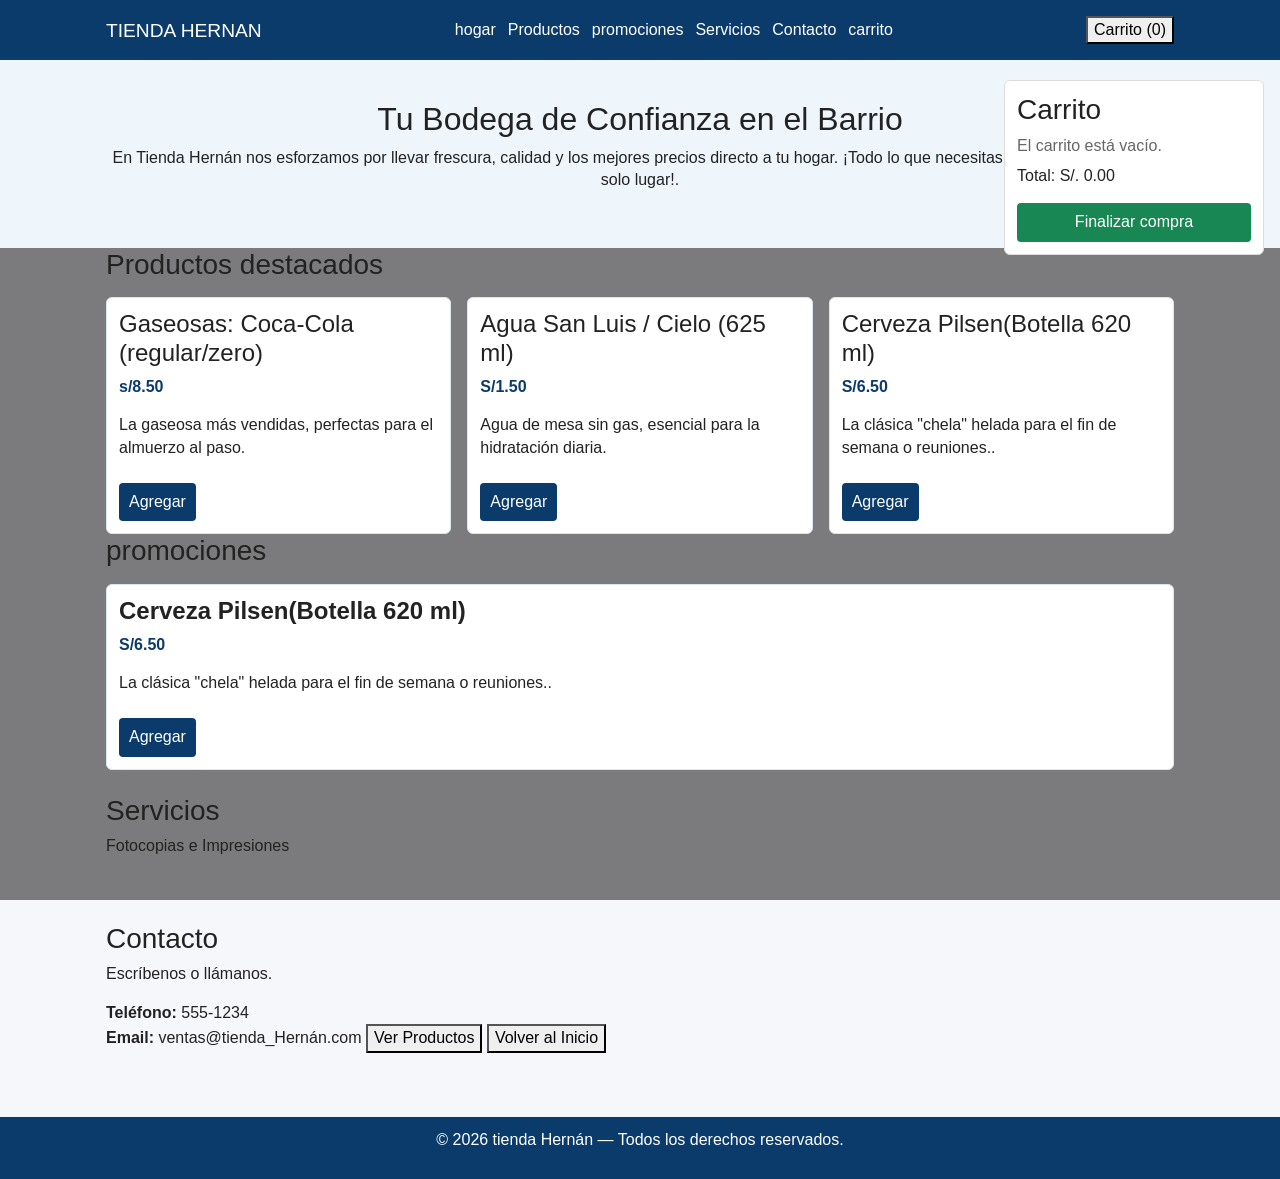
<file: index.html>
<!DOCTYPE html>
<html lang="es">
<head>
  <meta charset="utf-8">
  <meta name="viewport" content="width=device-width, initial-scale=1">
  <title>tienda_Hernán</title>
  <link href="https://cdn.jsdelivr.net/npm/bootstrap@5.0.2/dist/css/bootstrap.min.css" rel="stylesheet" integrity="sha384-EVSTQN3/azprG1Anm3QDgpJLIm9Nao0Yz1ztcQTwFspd3yD65VohhpuuCOmLASjC" crossorigin="anonymous">
  <link rel="stylesheet" href="style.css">
  <meta name="description" content="Tienda Hernán: Tu bodega de confianza en el barrio. Encuentra abarrotes, bebidas heladas y promociones.">
</head>
<body class="primero">

  <header class="site-header">
    <div class="container header-inner">
      <h1 class="logo"> TIENDA HERNAN</h1>
      <nav aria-label="Menú principal">
        <ul class="nav">
          <li><a href="index.html">hogar</a></li>
          <li><a href="productos.html">Productos</a></li>
          <li><a href="promociones.html">promociones</a></li>
          <li><a href="#servicios">Servicios</a></li>
          <li><a href="#contacto">Contacto</a></li>
          <li><a href="#carrito">carrito</a></li>
        </ul>
      </nav>
      <button id="cart-toggle" aria-controls="cart" aria-expanded="false">Carrito (<span id="cart-count">0</span>)</button>
    </div>
  </header>

  <main>
    <section class="hero" aria-labelledby="hero-title">
      <div class="container">
        <h2 id="hero-title">Tu Bodega de Confianza en el Barrio</h2>
        <p>En Tienda Hernán nos esforzamos por llevar frescura, calidad y los mejores precios directo a tu hogar. ¡Todo lo que necesitas para el día a día en un solo lugar!.</p>
      </div>
    </section>

    <section id="productos" class="productos" aria-labelledby="productos-title">
      <div class="container">
        <h3 id="productos-title">Productos destacados</h3>
        <div class="grid">
          <article class="producto" data-id="1" data-name="Gaseosas: Coca-Cola (regular/zero)" data-price="8.50">
            <h4> Gaseosas: Coca-Cola (regular/zero) </h4>
            <p class="precio">s/8.50</p>
            <p class="desc">La gaseosa más vendidas, perfectas para el almuerzo al paso.</p>
            <button class="add-to-cart">Agregar</button>
          </article>

          <article class="producto" data-id="2" data-name="Agua San Luis / Cielo (625 ml)" data-price="1.50">
            <h4>Agua San Luis / Cielo (625 ml) </h4>
            <p class="precio">S/1.50</p>
            <p class="desc">Agua de mesa sin gas, esencial para la hidratación diaria.</p>
            <button class="add-to-cart">Agregar</button>
          </article>

          <article class="producto" data-id="3" data-name="Cerveza Pilsen(Botella 620 ml)" data-price="6.50">
            <h4>Cerveza Pilsen(Botella 620 ml)</h4>
            <p class="precio">S/6.50</p>
            <p class="desc">La clásica "chela" helada para el fin de semana o reuniones..</p>
            <button class="add-to-cart">Agregar</button>
          </article>
        </div>
      </div>
    </section>

    <aside id="cart" class="cart" aria-labelledby="cart-heading">
      <h3 id="cart-heading">Carrito</h3>
      <ul id="cart-items" class="cart-items">
        <li class="empty">El carrito está vacío.</li>
      </ul>
      <p id="cart-total">Total: s/ 0.00</p>
      <button id="checkout">Finalizar compra</button>
    </aside>
    
    <section id="promociones" class="promociones" aria-labelledby="promociones-title">
      <div class="container">
        <h3 id="promociones-title">promociones</h3>
        <div class="grid">
           <article class="producto" data-id="3" data-name="Cerveza Pilsen(Botella 620 ml)" data-price="6.50">
            <h4><strong>Cerveza Pilsen(Botella 620 ml)</strong></h4>
            <p class="precio">S/6.50</p>
            <p class="desc">La clásica "chela" helada para el fin de semana o reuniones..</p>
            <button class="add-to-cart">Agregar</button>
          </article>
        </div>
      </div>
    </section>

    <section id="servicios" class="servicios" aria-labelledby="servicios-title">
      <div class="container">
        <h3 id="servicios-title">Servicios</h3>
        <p>Fotocopias e Impresiones</p>
      </div>
    </section>

    <section id="contacto" class="contacto" aria-labelledby="contacto-title">
      <div class="container">
        <h3 id="contacto-title">Contacto</h3>
        <p>Escríbenos o llámanos.</p>
        <address>
          <strong>Teléfono:</strong> 555-1234<br>
          <strong>Email:</strong> ventas@tienda_Hernán.com


          <button onclick="window.location.href='productos.html'" class="btn-tienda">
  Ver Productos
</button>

<button onclick="window.location.href='index.html'" class="btn-tienda">
  Volver al Inicio
</button>

        </address>
      </div>
    </section>
  </main>

  <footer class="site-footer">
    <div class="container">
      <p>&copy; 2026 tienda Hernán — Todos los derechos reservados.</p>
    </div>
  </footer>

  <script src="javascript.js"></script>
</body>
</html>
</file>
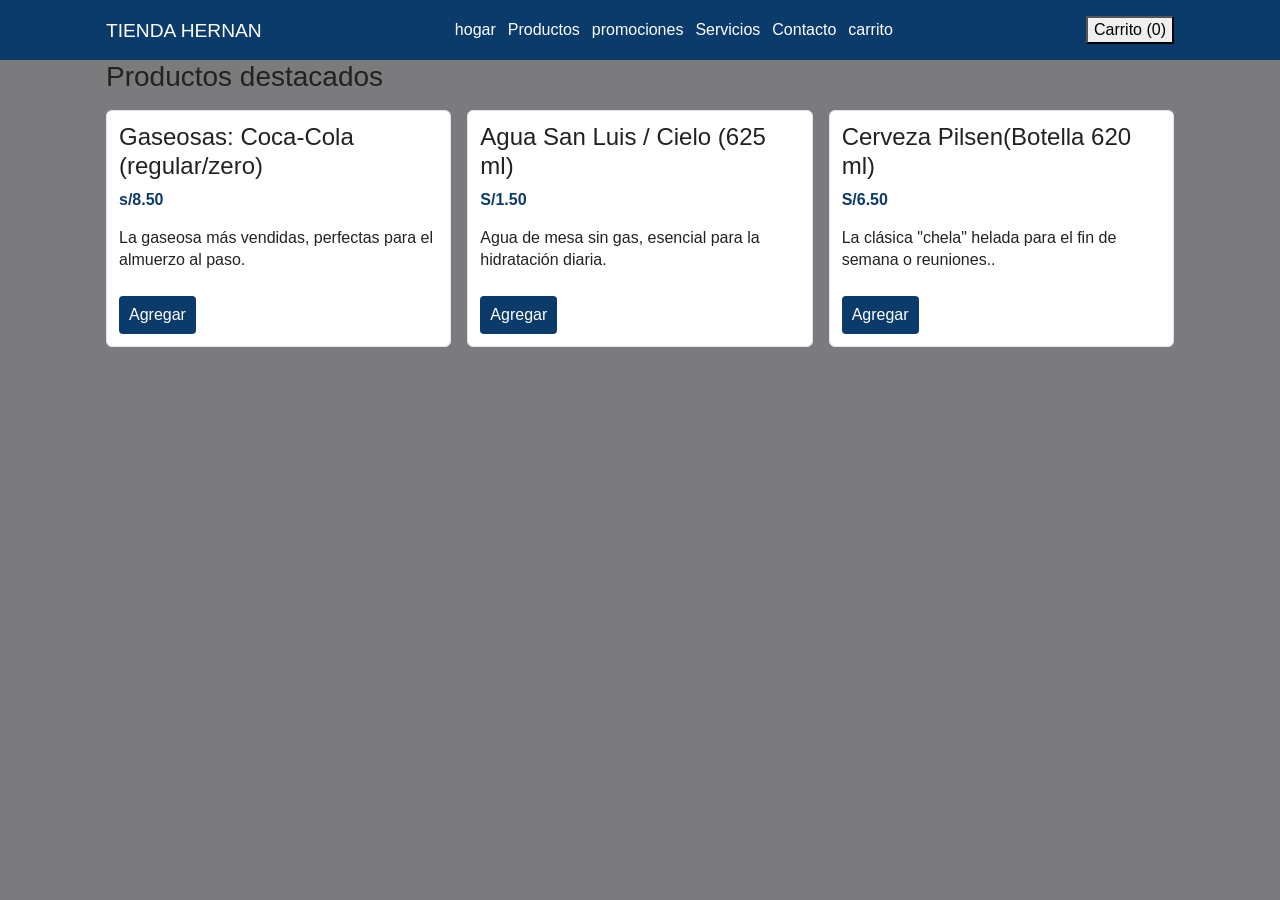
<file: productos.html>
<!DOCTYPE html>
<html lang="en">
<head>
    <meta charset="UTF-8">
    <meta name="viewport" content="width=device-width, initial-scale=1.0">
    <title>productos</title>
    <link href="https://cdn.jsdelivr.net/npm/bootstrap@5.0.2/dist/css/bootstrap.min.css" rel="stylesheet" integrity="sha384-EVSTQN3/azprG1Anm3QDgpJLIm9Nao0Yz1ztcQTwFspd3yD65VohhpuuCOmLASjC" crossorigin="anonymous">
  <link rel="stylesheet" href="style.css">
  <meta name="description" content="Tienda Hernán: Tu bodega de confianza en el barrio. Encuentra abarrotes, bebidas heladas y promociones.">
    
</head>
<body class="segundo">
<header class="site-header">
    <div class="container header-inner">
      <h1 class="logo"> TIENDA HERNAN</h1>
      <nav aria-label="Menú principal">
        <ul class="nav">
            <li><a href="index.html">hogar</a></li>
          <li><a href="productos.html">Productos</a></li>
          <li><a href="promociones.html">promociones</a></li>
          <li><a href="#servicios">Servicios</a></li>
          <li><a href="#contacto">Contacto</a></li>
          <li><a href="#carrito">carrito</a></li>
        </ul>
      </nav>
      <button id="cart-toggle" aria-controls="cart" aria-expanded="false">Carrito (<span id="cart-count">0</span>)</button>
    </div>
  </header>
 <main>
        <section id="productos" class="productos" aria-labelledby="productos-title">
      <div class="container">
        <h3 id="productos-title">Productos destacados</h3>
        <div class="grid">
          <article class="producto" data-id="1" data-name="Gaseosas: Coca-Cola (regular/zero)" data-price="8.50">
            <h4> Gaseosas: Coca-Cola (regular/zero) </h4>
            <p class="precio">s/8.50</p>
            <p class="desc">La gaseosa más vendidas, perfectas para el almuerzo al paso.</p>
            <button class="add-to-cart">Agregar</button>
          </article>

          <article class="producto" data-id="2" data-name="Agua San Luis / Cielo (625 ml)" data-price="1.50">
            <h4>Agua San Luis / Cielo (625 ml) </h4>
            <p class="precio">S/1.50</p>
            <p class="desc">Agua de mesa sin gas, esencial para la hidratación diaria.</p>
            <button class="add-to-cart">Agregar</button>
          </article>

          <article class="producto" data-id="3" data-name="Cerveza Pilsen(Botella 620 ml)" data-price="6.50">
            <h4>Cerveza Pilsen(Botella 620 ml)</h4>
            <p class="precio">S/6.50</p>
            <p class="desc">La clásica "chela" helada para el fin de semana o reuniones..</p>
            <button class="add-to-cart">Agregar</button>
          </article>
        </div>
      </div>
    </section>

 </main>



</body>
</html>
</file>
<file: style.css>
/* ==========================================================================
   1. ESTILOS GLOBALES Y RESET
   ========================================================================== */
 *{
    box-sizing: border-box;
}
.segundo{
  position :relative;

}
.segundo .regresar{
  position: absolute;
    top: 5%;
    left: 90%;

}

body {
    font-family: Arial, Helvetica, sans-serif;
    line-height: 1.4;
    color: #222;
    margin: 0;
    background: #f6f7fb;
}

/* Contenedor principal para centrar el contenido */
.container {
    max-width: 1100px;
    margin: 0 auto;
    padding: 0 16px;
}


/* ==========================================================================
   2. ESTRUCTURA Y COMPONENTES DE LA PÁGINA
   ========================================================================== */

/* --- Encabezado (Header) --- */
.site-header {
    background: #0b3b6b;
    color: #fff;
}

.header-inner {
    display: flex;
    align-items: center;
    justify-content: space-between;
    padding: 16px;
}

.logo {
    margin: 0;
    font-size: 1.2rem;
}

.nav {
    list-style: none;
    margin: 0;
    padding: 0;
    display: flex;
    gap: 12px;
}

.nav a {
    color: #fff;
    text-decoration: none;
}

/* --- Sección Hero --- */
.hero {
    background: #eef5fb;
    padding: 40px 0;
    text-align: center;
}

/* --- Grid de Productos --- */
.grid {
    display: grid;
    grid-template-columns: repeat(auto-fit, minmax(220px, 1fr));
    gap: 16px;
    margin-top: 16px;
}

.producto {
    background: #fff;
    border: 1px solid #dde6f0;
    padding: 12px;
    border-radius: 6px;
}

.producto h4 {
    margin: 0 0 8px 0;
}

.precio {
    color: #0b3b6b;
    font-weight: 600;
}

.add-to-cart {
    margin-top: 8px;
    padding: 8px 10px;
    border: none;
    background: #0b3b6b;
    color: #fff;
    border-radius: 4px;
    cursor: pointer;
}

/* --- Carrito de Compras --- */
.cart {
    position: fixed;
    right: 16px;
    top: 80px;
    width: 260px;
    background: #fff;
    border: 1px solid #ddd;
    padding: 12px;
    border-radius: 6px;
}

.cart-items {
    list-style: none;
    padding: 0;
    margin: 0 0 8px 0;
    max-height: 200px;
    overflow: auto;
}

.cart .empty {
    color: #666;
}

#checkout {
    width: 100%;
    padding: 8px;
    background: #198754;
    color: #fff;
    border: none;
    border-radius: 4px;
    cursor: pointer;
}

/* --- Secciones de Contenido General --- */
.servicios, 
.contacto {
    padding: 24px 0;
}

/* --- Pie de Página (Footer) --- */
.site-footer {
    background: #0b3b6b;
    color: #fff;
    padding: 12px;
    margin-top: 24px;
    text-align: center;
}


/* ==========================================================================
   3. RESPONSIVE DESIGN (Media Queries)
   ========================================================================== */
@media (max-width: 600px) {
    .header-inner {
        flex-direction: column;
        gap: 8px;
        align-items: flex-start;
    }
    
    .cart {
        position: static;
        width: auto;
        margin: 16px;
    }
}


/* ==========================================================================
   4. ACCESIBILIDAD
   ========================================================================== */
/* ==========================================================================
   4. ACCESIBILIDAD
   ========================================================================== */
button:focus, 
a:focus {
    outline: 3px solid #cfe8ff;
    outline-offset: 2px;
}

/* ==========================================================================
   4. ACCESIBILIDAD Y FONDOS
   ========================================================================== */
button:focus, 
a:focus {
    outline: 3px solid #cfe8ff;
    outline-offset: 2px;
}

/* El fondo va ÚNICAMENTE en el body */
body {
    background-image: linear-gradient(rgba(0, 0, 0, 0.5), rgba(0, 0, 0, 0.5)), 
                      url('https://i.pinimg.com/736x/99/77/6c/99776c9b86d5b229b9cd99b4b3a7f8c4.jpg');
    background-size: cover;       
    background-position: center;  
    background-attachment: fixed; 
}
</file>
